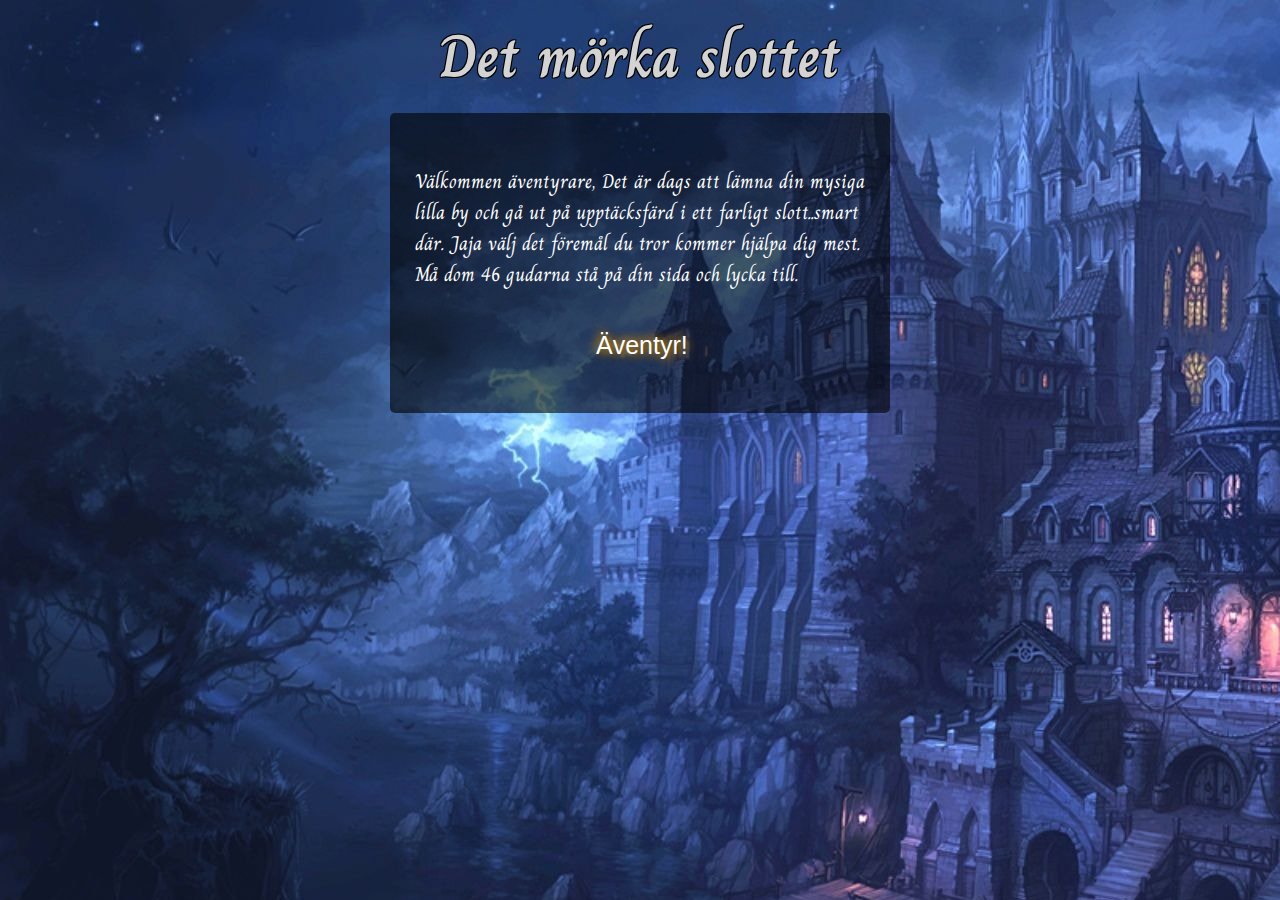
<file: index.html>
<!DOCTYPE html>
<html lang="en" dir="ltr">

<head>
  <meta charset="utf-8">
  <title>Project Nexus</title>
  <link href="https://fonts.googleapis.com/css?family=Charm|Roboto" rel="stylesheet">
  <link rel="stylesheet" href="main.css">
</head>

<body>
  <div class="startscreen">
    <h1>Det mörka slottet</h1>
    <div class="textContainer">
    <p>Välkommen äventyrare, Det är dags att lämna din mysiga lilla by och gå ut på upptäcksfärd i ett farligt slott..smart där. Jaja välj det föremål du tror kommer hjälpa dig mest. Må dom 46 gudarna stå på din sida och lycka till.</p>
    <button class="startbutton" onclick="startButton()">Äventyr!</button>
      </div>
  </div>
  <div class="header">
    <h1>Välj ditt redskap!</h1>
  </div>
  <section>
    <div class="box map">
      <a href="html/labyrinth.html">
        <img src="images/128/map.png" alt="" onclick="mapFunction()">
      </a>
      <h1>Karta</h1>
      <p class="itemText">Ger dig ett övertag i den förrädiska Labyrinten.</p>
    </div>
    <div class="box bow">
      <a href="html/labyrinth.html">
        <img src="images/128/bow.png" alt="" onclick="bowFunction()">
      </a>
      <h1>Pilbåge</h1>
      <p class="itemText">Ger dig ett övertag mot dom mordiska blocken.</p>
    </div>
    <div class="box wand">
      <a href="html/labyrinth.html">
        <img src="images/128/wand.png" alt="" onclick="wandFunction()">
      </a>
      <h1>Trollstav</h1>
      <p class="itemText">Ger dig ett övertag mot dom diaboliska korten.</p>
    </div>
    <div class="box backpack">
      <a href="html/labyrinth.html">
        <img src="images/128/backpack.png" alt="" onclick="backFunction()">
      </a>
      <h1>Väska</h1>
      <p class="itemText">Ger dig ett övertag mot dom förvirrande magiska orden.</p>
    </div>
  </section>
  <script src="main.js" charset="utf-8"></script>
</body>

</html>
</file>
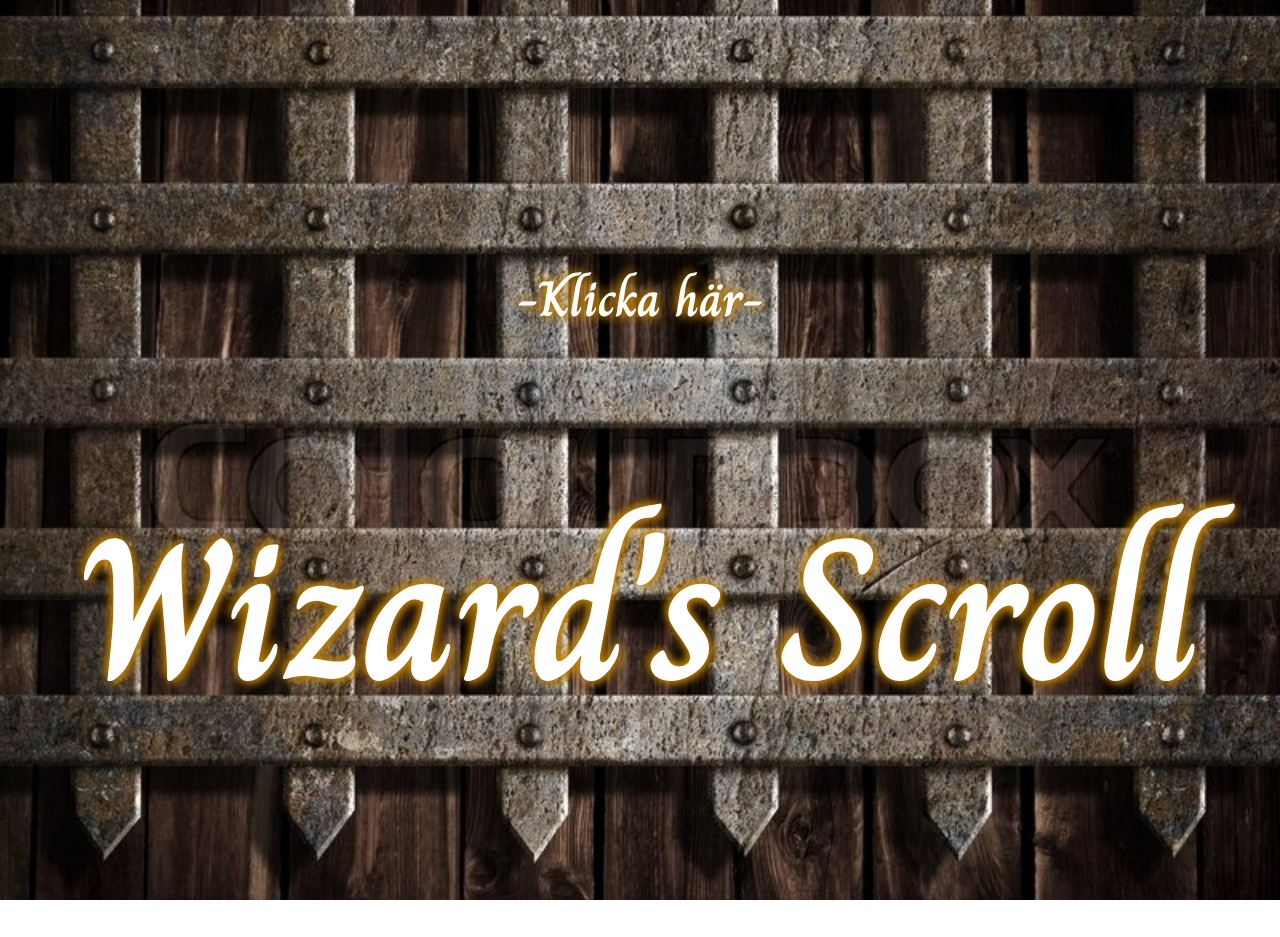
<file: minispeljocke.html>
<!DOCTYPE html>
<html lang="sv" dir="ltr">

<head>
  <meta charset="utf-8">
  <title>Minispel jocke</title>
  <link href="https://fonts.googleapis.com/css?family=Charm:400,700" rel="stylesheet">
  <link rel="stylesheet" href="minispeljocke.css">
</head>

<body>


  <div id="gate">
    <h2>-Klicka här-</h2>
    <h1>Wizard's Scroll</h1>
  </div>

  <div id="canvas">
    <div id="endScreen">
      <div id="playerInfo">
        <div id="stats">
          <ul id="statsList">
            <li id="gameOverMan">Game Over</li>
            <li id='playAvatar'>placeholder</li>
            <li id='playName'>Placeholder</li>
            <li id='playAge'>Placeholder</li>
            <li id='playScore'>Placeholder</li>
          </ul>
        </div>
        <ul id="hiScore">
          <li id="player1">player1</li>
          <li id="player2">player2</li>
          <li id="player3">player3</li>
        </ul>
      </div>
      <div id="buttons">
        <button id='btn' type="button" name="button">Spela igen</button>
        <button id='btn3' type="button" name="button">Highscore</button>
        <button id='btn2' type="button" name="button">Avsluta</button>
      </div>
    </div>
    <div id="hideIt">
      <div id="time"></div>
      <div id="word"></div>

      <input type="text" id='inputBox'>
      <div id="nextto">
        <div id="level"></div>
        <div id="score"></div>
      </div>
    </div>
  </div>

  <script src="https://code.jquery.com/jquery-3.3.1.min.js" integrity="sha256-FgpCb/KJQlLNfOu91ta32o/NMZxltwRo8QtmkMRdAu8=" crossorigin="anonymous"></script>
  <script src="main.js"></script>
  <script src='minispeljocke.js'></script>
</body>

</html>
</file>
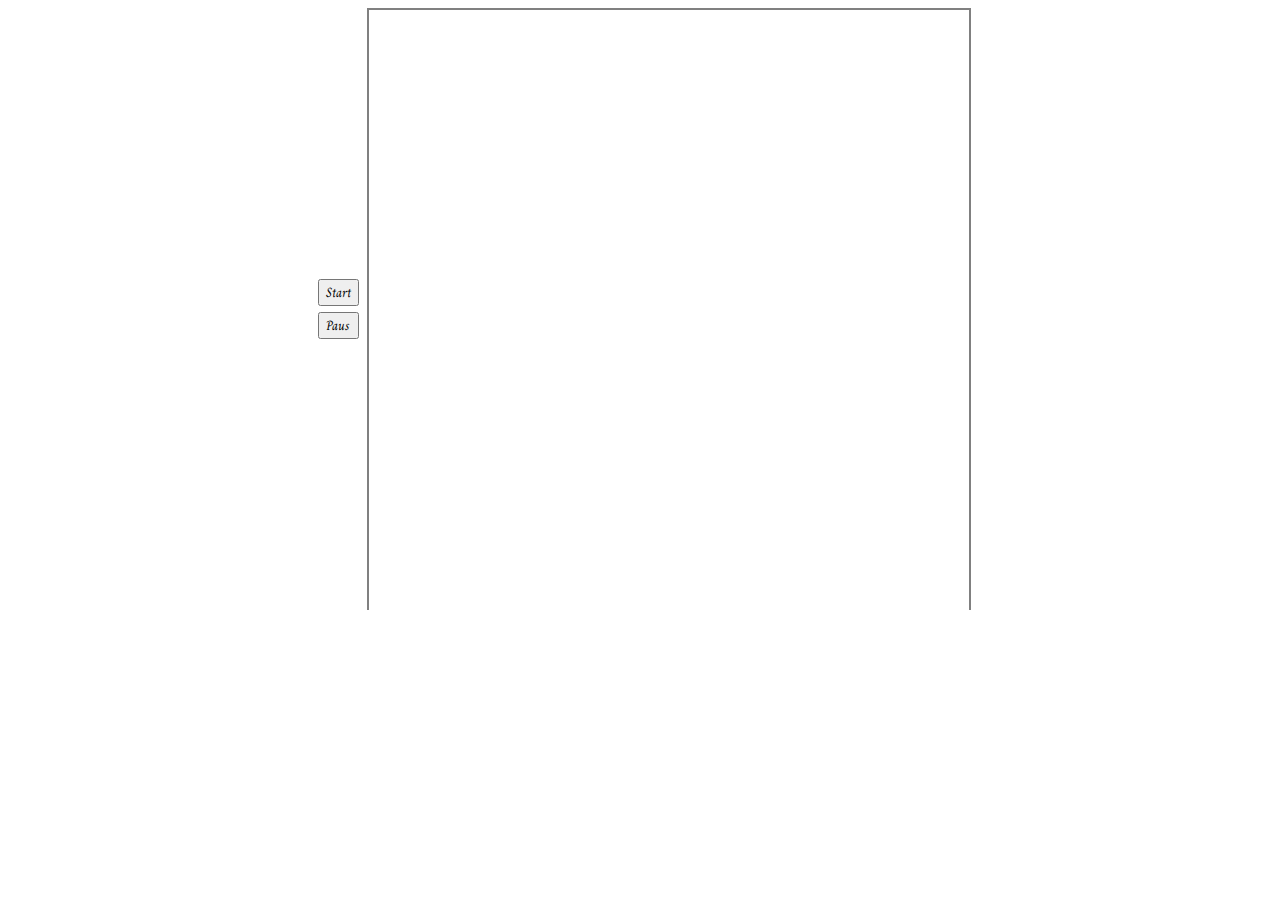
<file: html/breakout.html>
<!doctype html>
<html lang="en">
<head>
	<title>Breakout</title>
  <meta charset="utf-8">
	<link href="https://fonts.googleapis.com/css?family=Charm%7CRoboto" rel="stylesheet">
	<link rel="stylesheet"
	              href="../styles/breakout.css"
	              type="text/css">

</head>
<body>
	<div id="next">
		<button id ="nextgame" onclick="location.href='memory.html'" type="button">Nästa spel!</button>
	</div>
	<div id="restart">
		<button id ="restartgame" onclick="location.href='../index.html'" type="button">Restart!</button>
	</div>
  <div id ="spel">
		<div id ="knappar">
			<button onmousedown ="draw()">Start</button>
			<button onmousedown ="togglePause()">
			Paus</button>
		</div>
  <canvas id="myCanvas" width="600" height="600"></canvas>
	</div>
<script src="../scripts/breakout.js"></script>
</body>
</html>
</file>
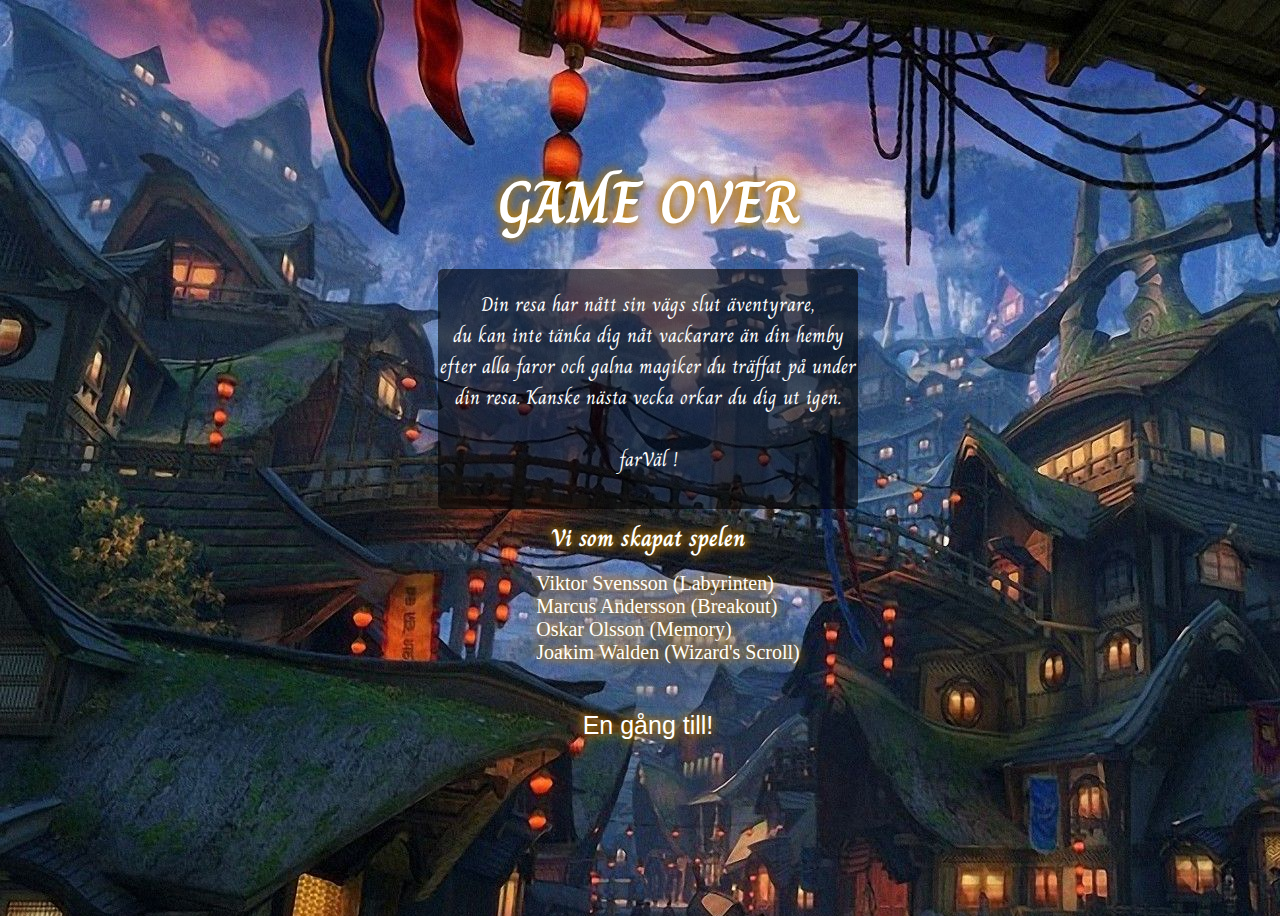
<file: html/gameover.html>
<!DOCTYPE html>
<html lang=sv dir="ltr">

<head>
  <meta charset="utf-8">
  <link href="https://fonts.googleapis.com/css?family=Charm:400,700" rel="stylesheet">
  <link rel="stylesheet" href="../styles/gameover.css">
  <title>Game Over</title>
</head>

<body>
  <div class="container">
    <h1>GAME OVER</h1>
    <div class="text">
      <p>Din resa har nått sin vägs slut äventyrare,<br> du kan inte tänka dig nåt vackarare än din hemby efter alla faror och galna magiker du träffat på under din resa. Kanske nästa vecka orkar du dig ut igen.<br><br>farVäl !</p>
    </div>
    <h2>Vi som skapat spelen</h2>

    <ul>
      <li>Viktor Svensson (Labyrinten)</li>
      <li>Marcus Andersson (Breakout)</li>
      <li>Oskar Olsson (Memory)</li>
      <li>Joakim Walden (Wizard's Scroll)</li>
    </ul>
      <button type="button" class="againAgain" name="button">En gång till!</button>
  </div>



  <script>
    let againAgain = document.querySelector('againAgain');
    againAgain = addEventListener('click',function() {
      window.location = '../index.html';
    });
  </script>

</body>

</html>
</file>
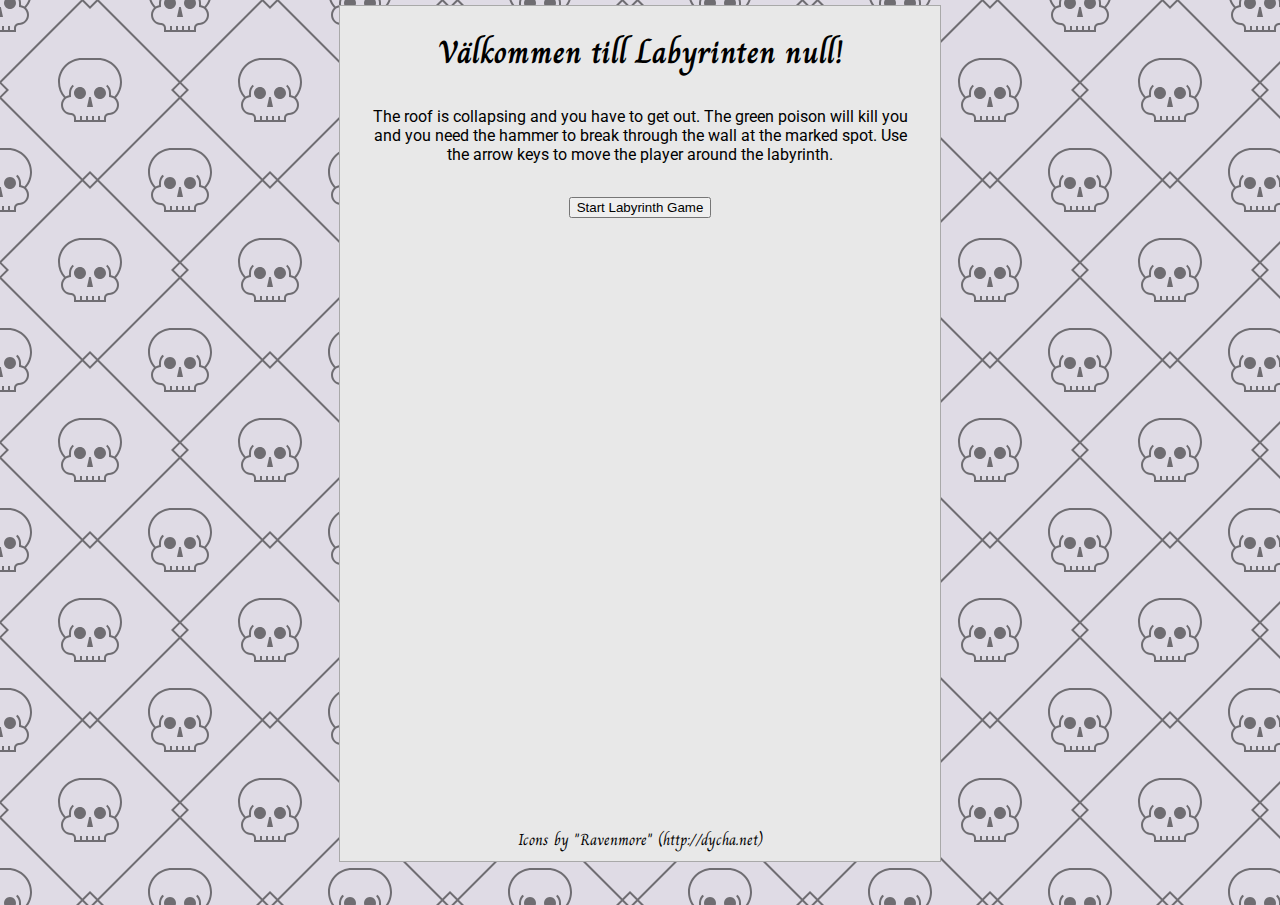
<file: html/labyrinth.html>
<!DOCTYPE html>
<html lang="en" dir="ltr">

<head>
  <meta charset="utf-8">
  <title>Labyrinth Game - Viktor Svensson</title>
  <link rel="stylesheet" href="../styles/labyrinth.css">
  <link href="https://fonts.googleapis.com/css?family=Charm|Roboto" rel="stylesheet">
</head>

<body>
  <div id="startscreen">
    <h1 id="gametitle"></h1>
    <p>The roof is collapsing and you have to get out. The green poison will kill you and you need the hammer to break through the wall at the marked spot. Use the arrow keys to move the player around the labyrinth.</p>
    <input id="startbutton" type="button" value="Start Labyrinth Game" />
  </div>
  <footer id="footer">Icons by "Ravenmore" (http://dycha.net)</footer>
  <div id="wrapper">
    <p id="para" align="center">
      <canvas id="canvas" width="600" height="600" align="right"></canvas>
    </p>
    <div class="feedback">
      <p id="timer"></p>
      <p id="needhammer">"You need the hammer to get out, please go back!"</p>
      <p id="foundhammer">You found the hammer!</p>
      <p id="finished">Well done! You got out in time.</p>
      <p id="gameover">Game Over</p>
    </div>
    <a href="breakout.html">Continue to next game</a>
    <a href="../index.html">Restart game</a>
  </div>
  <script src="../scripts/labyrinth.js" charset="utf-8"></script>
</body>

</html>
</file>
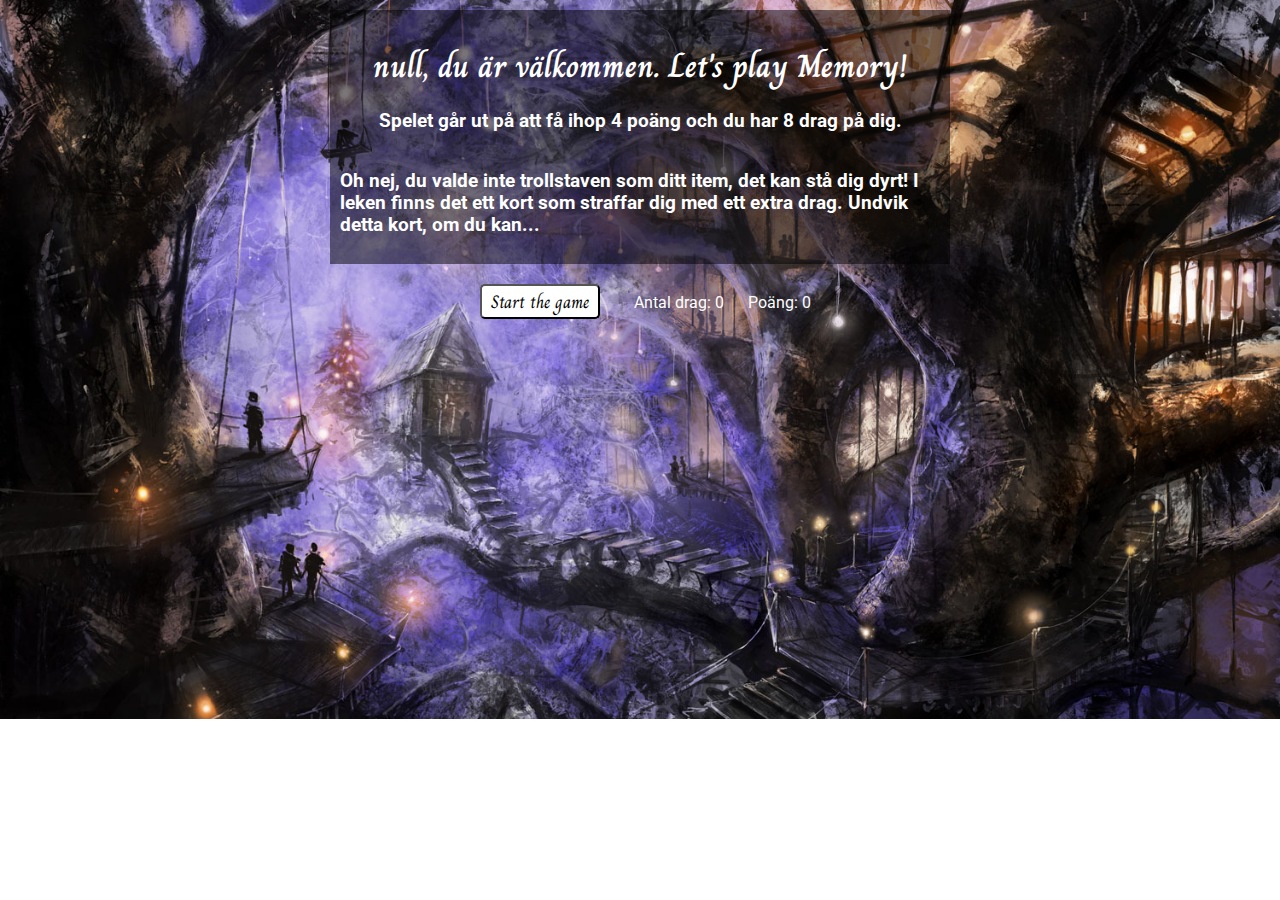
<file: html/memory.html>
<!DOCTYPE html>
<html lang="en" dir="ltr">
  <head>
    <meta charset="utf-8">
    <title>Memory</title>
    <script src="https://ajax.googleapis.com/ajax/libs/jquery/3.3.1/jquery.min.js"></script>

    <link rel="stylesheet" href="../styles/memory.css">
    <link href="https://fonts.googleapis.com/css?family=Charm|Roboto" rel="stylesheet">
  </head>
  <body>
    <header>
      <h1 class="greetUser">, du är välkommen. Let's play Memory!</h1>
      <h3>Spelet går ut på att få ihop <p class="winningPoints"></p> poäng och du har <p class="numberOfMoves"></p> drag på dig. <h3 class="flexible-text">Oh nej, du valde inte trollstaven som ditt item, det kan stå dig dyrt! I leken finns det ett kort som straffar dig med ett extra drag. Undvik detta kort, om du kan...</h3></h3>
    </header>
    <div class="buttonStyle">
      <button class="startButton" type="button" name="button">Start the game</button>

      <span class="moves">Antal drag: 0</span>
      <span class="score">Poäng: 0</span>
    </div>
    <div class="winner-box"></div>

      <div id="container">
        <div class="boxOne card deathCard" data-name="death">
          <img src="../images/512/x.png" alt="X">
        </div>
        <div class="boxTwo card" data-name="shield">
          <img src="../images/512/upg_shield.png" alt="shield">
        </div>
        <div class="boxThree card" data-name="shield">
          <img src="../images/512/upg_shield.png" alt="shield">
        </div>
        <div class="boxFour card" data-name="sword">
          <img src="../images/512/upg_sword.png" alt="sword">
        </div>
        <div class="boxFive card" data-name="sword">
          <img src="../images/512/upg_sword.png" alt="sword">
        </div>
        <div class="boxSix card" data-name="helmet">
          <img src="../images/512/upg_helmet.png" alt="helmet">
        </div>
        <div class="boxSeven card" data-name="helmet">
          <img src="../images/512/upg_helmet.png" alt="helmet">
        </div>
        <div class="boxEight card" data-name="hammer">
          <img src="../images/512/upg_hammer.png" alt="hammer">
        </div>
        <div class="boxNine card" data-name="hammer">
          <img src="../images/512/upg_hammer.png" alt="hammer">
        </div>
      </div>

      <script src="../scripts/memory.js"></script>
  </body>

</html>
</file>
<file: main.css>
body {
  margin: 0 auto;
  padding: 0;
  width: 100vw;
  display: flex;
  justify-content: center;
  align-items: center;
  flex-direction: column;
  background-image: url("images/slottet.jpg");
  background-repeat: no-repeat;
}

* {
  box-sizing: border-box;
}

h1 {
  font-family: "Charm", serif;
  font-size: 60px;
  color: lightgrey;
  text-shadow: -1px -1px 0 #000, 1px -1px 0 #000, -1px 1px 0 #000,
    1px 1px 0 #000;
}

.textContainer {
  width: 500px;
  height: 300px;
  background-color: rgba(0, 0, 0, 0.6);
  border-radius: 5px;
  display: flex;
  justify-content: center;
  align-items: center;
  flex-direction: column;
}

p {
  font-family: "charm", sans-serif;
  font-size: 20px;
  color: white;
  width: 450px;
}

.itemText {
  background-color: rgba(0, 0, 0, 0.6);
  border-radius: 5px;
  padding: 5px;
  text-align: center;
}

section {
  display: none;
  flex-wrap: nowrap;
  justify-content: center;
  width: 800px;
}

.header {
  display: none;
}

.startscreen {
  display: flex;
  flex-direction: column;
  align-items: center;
  width: 600px;
}

.startscreen h1 {
  margin: 10px;
}

.startscreen button {
  margin: 10px;
}

.startbutton {
  width: 100px;
  height: 50px;
  border-radius: 5px;
  color: white;
  text-shadow: 3px 3px 8px #bf7f00, -3px -3px 8px #bf7f00;
  border: none;
  background-color: transparent;
  font-size: 25px;
}

.box {
  width: 200px;
  height: 400px;
  display: flex;
  flex-direction: column;
  align-items: center;

}

.box img {
  width: 150px;
  height: 150px;
  background-color: rgba(0, 0, 0, 0.6);
  border-radius: 5px;
  margin: 10px;
  cursor: pointer;
}

.box p,
.box h1 {
  width: 150px;
  margin: 0 10px;
}
</file>
<file: minispeljocke.css>
body {
  width: 100vw;
  height: 100vh;
  padding: 0;
  margin: 0;
  display: flex;
  justify-content: center;
  font-family: 'Charm';
  background-image: url('jbildmusik/dungeonwall.png');
  background-repeat: no-repeat;
  background-size: 100%;
  position: relative;
  overflow: hidden;
}

#canvas {
  width: 550px;
  height: 630px;
  background-image: url('jbildmusik/scroll.png');
  background-repeat: no-repeat;
  display: flex;
  flex-direction: column;
  align-items: center;
  margin-top: 20px;
  margin-left: 30px;
}

.endGame {
  font-size: 50px;
  margin-top: 200px;
}

#hideIt {
  display: flex;
  flex-direction: column;
  align-items: center;
}

#word {
  width: 250px;
  height: 60px;
  font-size: 35px;
  margin-right: 90px;
  margin-top: 20px;
  font-weight: bold;
  display: flex;
  justify-content: center;
  align-items: center;
  text-transform: uppercase;
  color: white;
  text-shadow: 3px 3px 8px #BF7F00, -3px -3px 8px #BF7F00;
}

#inputBox {
  width: 259px;
  height: 40px;
  font-size: 30px;
  margin-top: 20px;
  margin-right: 95px;
  text-transform: uppercase;
  text-align: center;
  border-radius: 5px;
  border: none;
  outline: none;
  background: rgba(0, 0, 0, 0.0);
  font-family: 'Charm';
}

#startKnapp {
  margin-top: 30px;
  width: 100px;
  height: 40px;
}

#time {
  width: 40px;
  height: 40px;
  font-size: 30px;
  text-align: center;
  margin-top: 145px;
  margin-right: 85px;
}

#gate {
  height: 100%;
  width: 100%;
  background-image: url('jbildmusik/gate.jpg');
  background-repeat: no-repeat;
  background-size: 100%;
  position: absolute;
  display: flex;
  justify-content: space-between;
  align-items: center;
  flex-direction: column;
}

#gate h1 {
  font-size: 200px;
  margin-top: 0px;
}

#gate h2 {
  font-size: 50px;
  margin-top: 260px;
  margin-bottom: 0;
}

#gate h1, #gate h2 {
  color: white;
  text-shadow: 3px 3px 8px #BF7F00, -3px -3px 8px #BF7F00;
}

#score {
  font-size: 30px;
  margin-right: 20px;
}

#level {
  font-size: 30px;
  margin-right: 30px;
}

#nextto {
  display: flex;
  margin-top: 70px;
  margin-right: 90px;
}

#buttons {
  margin-top: 20px;
  display: flex;
  justify-content: space-between;
}

#btn, #btn2, #btn3 {
  height: 50px;
  width: 80px;
  color: white;
  background-color: #b37700;
  border-radius: 5px;
}

#btn2 {
  margin-right: 20px;
}

#endScreen {
  margin-right: 90px;
  margin-top: 100px;
  width: 300px;
  height: 430px;
}

#playerInfo {
  width: 300px;
  height: 350px;
}

#stats, #hiScore {
  display: flex;
  flex-direction: column;
  align-items: center;
}

#gameOverMan {
  margin-top: 15px;
  font-weight: bold;
  color: white;
  text-shadow: 3px 3px 8px #BF7F00, -3px -3px 8px #BF7F00;
  font-size: 50px;
  list-style: none;
  margin-right: 45px;
}

#playAvatar,#playName,#playAge,#playScore {
  list-style: none;
  margin-right: 50px;
  margin-bottom: 20px;
  font-size: 25px;
}

#hiScore {
  list-style: none;

}

#hiScore li {
  margin-top: 10px;
}

#hiScore li:first-child {
  margin-top: 65px;
}

#player1 {
  margin-top: 50px;
}

#hiScore {
  margin: 0;
  padding: 0;
}

#hiScore li {
  font-size: 24px;
  margin-left: 20px;
}
</file>
<file: styles/breakout.css>
body {
  font-family: "Charm", cursive;
  background-image: url(http://starkovtattoo.spb.ru/images/600/DSC100625745.jpg);
  background-size: 100%;

}

#next, #restart {
  height: 50px;
  width: 600px;
  margin-top: 50px;
  margin-left: auto;
  margin-right: auto;
}

#nextgame, #restartgame {
  height: 35px;
  width: 110px;
  font-size: 18px;
  border-radius: 5px;
  background-color: white;
  border: 1px darkgrey;
  border-style: solid;
  position: absolute;
  top: 200px;
  right: 47%;
}

#spel {
  display: flex;
  flex-direction: row;
  align-items: center;
  justify-content: center;
}

#knappar {
  display: flex;
  flex-direction: column;
  margin: 5px;
}

button {
  font-family: "Charm", cursive;
  margin: 3px;
}

  canvas {
    border-left: 2px solid grey;
    border-right: 2px solid grey;
    border-top: 2px solid grey;
  }
</file>
<file: styles/gameover.css>
h1 {
  font-size: 60px;
  color: white;
  text-shadow: 3px 3px 8px #BF7F00, -3px -3px 8px #BF7F00;
  font-family: 'Charm';
  margin-bottom: 20px;
  margin-top: -10px;
}

body {
  background-image: url('../images/village.jpg');
  height: 100vh;
  width: 100vw;
  overflow: hidden;
  display: flex;
  justify-content: center;
}

.container {
  display: flex;
  flex-direction: column;
  justify-content: center;
  align-items: center;
}

.text {
  width: 420px;
  height: 240px;
  font-size: 20px;
  background-color: rgba(0, 0, 0, 0.6);
  border-radius: 5px;
}

p {
  text-align: center;
  font-family: 'Charm';
  color: white;
}

ul li {
  list-style: none;
  font-size: 20px;
  color: white;
  text-shadow: 3px 3px 8px #BF7F00, -3px -3px 8px #BF7F00;
}

h2 {
  margin-top: 10px;
  color: white;
  text-shadow: 3px 3px 8px #BF7F00, -3px -3px 8px #BF7F00;
  font-family: 'Charm';
  margin-bottom: 0;
}

.againAgain {
  margin-top: 20px;
  width: 150px;
  height: 50px;
  border-radius: 5px;
  color: white;
  text-shadow: 3px 3px 8px #bf7f00, -3px -3px 8px #bf7f00;
  border: none;
  background-color: transparent;
  font-size: 25px;
}
</file>
<file: styles/labyrinth.css>
/* Viktor Svensson - Labyrinth Game */
body,
html {
  margin: 0 auto;
  height: 100%;
  font-family: "Charm", cursive;
}

body {
  overflow: hidden;
  background-color: #DFDBE5;
  background-image: url("data:image/svg+xml,%3Csvg width='180' height='180' viewBox='0 0 180 180' xmlns='http://www.w3.org/2000/svg'%3E%3Cpath d='M82.42 180h-1.415L0 98.995v-2.827L6.167 90 0 83.833V81.004L81.005 0h2.827L90 6.167 96.167 0H98.996L180 81.005v2.827L173.833 90 180 96.167V98.996L98.995 180h-2.827L90 173.833 83.833 180H82.42zm0-1.414L1.413 97.58 8.994 90l-7.58-7.58L82.42 1.413 90 8.994l7.58-7.58 81.006 81.005-7.58 7.58 7.58 7.58-81.005 81.006-7.58-7.58-7.58 7.58zM175.196 0h-25.832c1.033 2.924 2.616 5.59 4.625 7.868C152.145 9.682 151 12.208 151 15c0 5.523 4.477 10 10 10 1.657 0 3 1.343 3 3v4h16V0h-4.803c.51.883.803 1.907.803 3 0 3.314-2.686 6-6 6s-6-2.686-6-6c0-1.093.292-2.117.803-3h10.394-13.685C161.18.938 161 1.948 161 3v4c-4.418 0-8 3.582-8 8s3.582 8 8 8c2.76 0 5 2.24 5 5v2h4v-4h2v4h4v-4h2v4h2V0h-4.803zm-15.783 0c-.27.954-.414 1.96-.414 3v2.2c-1.25.254-2.414.74-3.447 1.412-1.716-1.93-3.098-4.164-4.054-6.612h7.914zM180 17h-3l2.143-10H180v10zm-30.635 163c-.884-2.502-1.365-5.195-1.365-8 0-13.255 10.748-24 23.99-24H180v32h-30.635zm12.147 0c.5-1.416 1.345-2.67 2.434-3.66l-1.345-1.48c-1.498 1.364-2.62 3.136-3.186 5.14H151.5c-.97-2.48-1.5-5.177-1.5-8 0-12.15 9.84-22 22-22h8v30h-18.488zm13.685 0c-1.037-1.793-2.976-3-5.197-3-2.22 0-4.16 1.207-5.197 3h10.394zM0 148h8.01C21.26 148 32 158.742 32 172c0 2.805-.48 5.498-1.366 8H0v-32zm0 2h8c12.15 0 22 9.847 22 22 0 2.822-.53 5.52-1.5 8h-7.914c-.567-2.004-1.688-3.776-3.187-5.14l-1.346 1.48c1.09.99 1.933 2.244 2.434 3.66H0v-30zm15.197 30c-1.037-1.793-2.976-3-5.197-3-2.22 0-4.16 1.207-5.197 3h10.394zM0 32h16v-4c0-1.657 1.343-3 3-3 5.523 0 10-4.477 10-10 0-2.794-1.145-5.32-2.992-7.134C28.018 5.586 29.6 2.924 30.634 0H0v32zm0-2h2v-4h2v4h4v-4h2v4h4v-2c0-2.76 2.24-5 5-5 4.418 0 8-3.582 8-8s-3.582-8-8-8V3c0-1.052-.18-2.062-.512-3H0v30zM28.5 0c-.954 2.448-2.335 4.683-4.05 6.613-1.035-.672-2.2-1.16-3.45-1.413V3c0-1.04-.144-2.046-.414-3H28.5zM0 17h3L.857 7H0v10zM15.197 0c.51.883.803 1.907.803 3 0 3.314-2.686 6-6 6S4 6.314 4 3c0-1.093.292-2.117.803-3h10.394zM109 115c-1.657 0-3 1.343-3 3v4H74v-4c0-1.657-1.343-3-3-3-5.523 0-10-4.477-10-10 0-2.793 1.145-5.318 2.99-7.132C60.262 93.638 58 88.084 58 82c0-13.255 10.748-24 23.99-24h16.02C111.26 58 122 68.742 122 82c0 6.082-2.263 11.636-5.992 15.866C117.855 99.68 119 102.206 119 105c0 5.523-4.477 10-10 10zm0-2c-2.76 0-5 2.24-5 5v2h-4v-4h-2v4h-4v-4h-2v4h-4v-4h-2v4h-4v-4h-2v4h-4v-2c0-2.76-2.24-5-5-5-4.418 0-8-3.582-8-8s3.582-8 8-8v-4c0-2.64 1.136-5.013 2.946-6.66L72.6 84.86C70.39 86.874 69 89.775 69 93v2.2c-1.25.254-2.414.74-3.447 1.412C62.098 92.727 60 87.61 60 82c0-12.15 9.84-22 22-22h16c12.15 0 22 9.847 22 22 0 5.61-2.097 10.728-5.55 14.613-1.035-.672-2.2-1.16-3.45-1.413V93c0-3.226-1.39-6.127-3.6-8.14l-1.346 1.48C107.864 87.987 109 90.36 109 93v4c4.418 0 8 3.582 8 8s-3.582 8-8 8zM90.857 97L93 107h-6l2.143-10h1.714zM80 99c3.314 0 6-2.686 6-6s-2.686-6-6-6-6 2.686-6 6 2.686 6 6 6zm20 0c3.314 0 6-2.686 6-6s-2.686-6-6-6-6 2.686-6 6 2.686 6 6 6z' fill='%23000000' fill-opacity='0.5' fill-rule='evenodd'/%3E%3C/svg%3E");
  /* background by heropatterns.com */
}

#startscreen {
  margin: 0 auto;
  text-align: center;
  width: 600px;
  min-height: 95%;
  margin-bottom: -35px;
  margin-top: 5px;
  background-color: #E8E8E8;
  border: 1px solid darkgray;
}

#startscreen p {
  margin: 30px;
}

#wrapper {
  display: none;
  margin: 0 auto;
  margin-top: 5px;
  min-height: 95%;
  text-align: center;
  width: 650px;
  background-color: #E8E8E8;
  border: 1px solid darkgray;
}

#wrapper #para {
  margin-bottom: 0;
}

#canvas {
  border: 1px solid darkgray;
}

.feedback {
  margin: 0 auto;
}

.feedback p {
  font-family: "Roboto", sans-serif;
}

#gameover,
#foundhammer,
#needhammer,
#finished {
  font-size: 18px;
  display: none;
  text-align: center;
  margin: 5px;
}

a {
  font-size: 18px;
  display: none;
  text-align: center;
  margin: 20px;
}

#startscreen p {
  font-family: "Roboto", sans-serif;
}

#timer {
  font-family: "Charm", cursive;
  font-size: 24px;
  font-weight: bold;
  margin: 5px;
}

#footer {
  height: 35px;
  text-align: center;
}
</file>
<file: styles/memory.css>
body {
  margin: 0;
  box-sizing: border-box;
  display: flex;
  flex-direction: column;
  align-items: center;
  background-image: url(../images/bg-memory.jpg);
  background-repeat: no-repeat;
  background-size: cover;
}

*{
  font-family: 'Roboto', sans-serif;
}

header {
  display: flex;
  flex-direction: column;
  align-items: center;
  width: 600px;
  background-color: rgba(0, 0, 0, 0.5);
  margin: 10px;
  padding: 10px;
}

h1 {
  font-family: "Charm", serif;
  margin-bottom: 0;
  color: white;
}

h3 {
  color: white;
}

.flexible-wand {
  color: white;
  margin: 0;
}

.winningPoints, .numberOfMoves {
  display: inline;
}

.winner-box {
  display: flex;
  flex-direction: column;
  align-items: center;
  color: white;
}

button {
  height: 35px;
  width: 120px;
  font-family: "Charm", serif;
  font-size: 18px;
  margin: 10px;
  border-radius: 5px;
  background-color: white;
  cursor: pointer;
}

.score, .moves {
  padding-left: 20px;
  color: white;
}

#container {
  width: 480px;
  flex-wrap: wrap;
  display: none;
  margin: 0 0 40px 0;
}

.boxOne img, .boxTwo img, .boxThree img, .boxFour img, .boxFive img, .boxSix img, .boxSeven img, .boxEight img, .boxNine img {
  margin: 5px;
  height: 0px;
  width: 0px;
}

.boxOne, .boxTwo, .boxThree, .boxFour, .boxFive, .boxSix, .boxSeven, .boxEight, .boxNine {
  height: 150px;
  width: 150px;
  margin: 5px;
  cursor: pointer;
  background-color: #252529;
  transform: scale(1);
}

.clearBoard{
  height: 150px;
  width: 150px;
  margin: 5px;
  cursor: pointer;
  background-color: #252529;
  transform: scale(1);
}

.open img {
  height: 150px;
  width: 150px;
  transform: scale(0.80);
  transition: transform 400ms;
}

.match img {
  height: 150px;
  width: 150px;
  transform: scale(1.05);
  transition: transform 300ms;
}

.disabled {
  pointer-events: none;
  opacity: 0.9;
}
</file>
